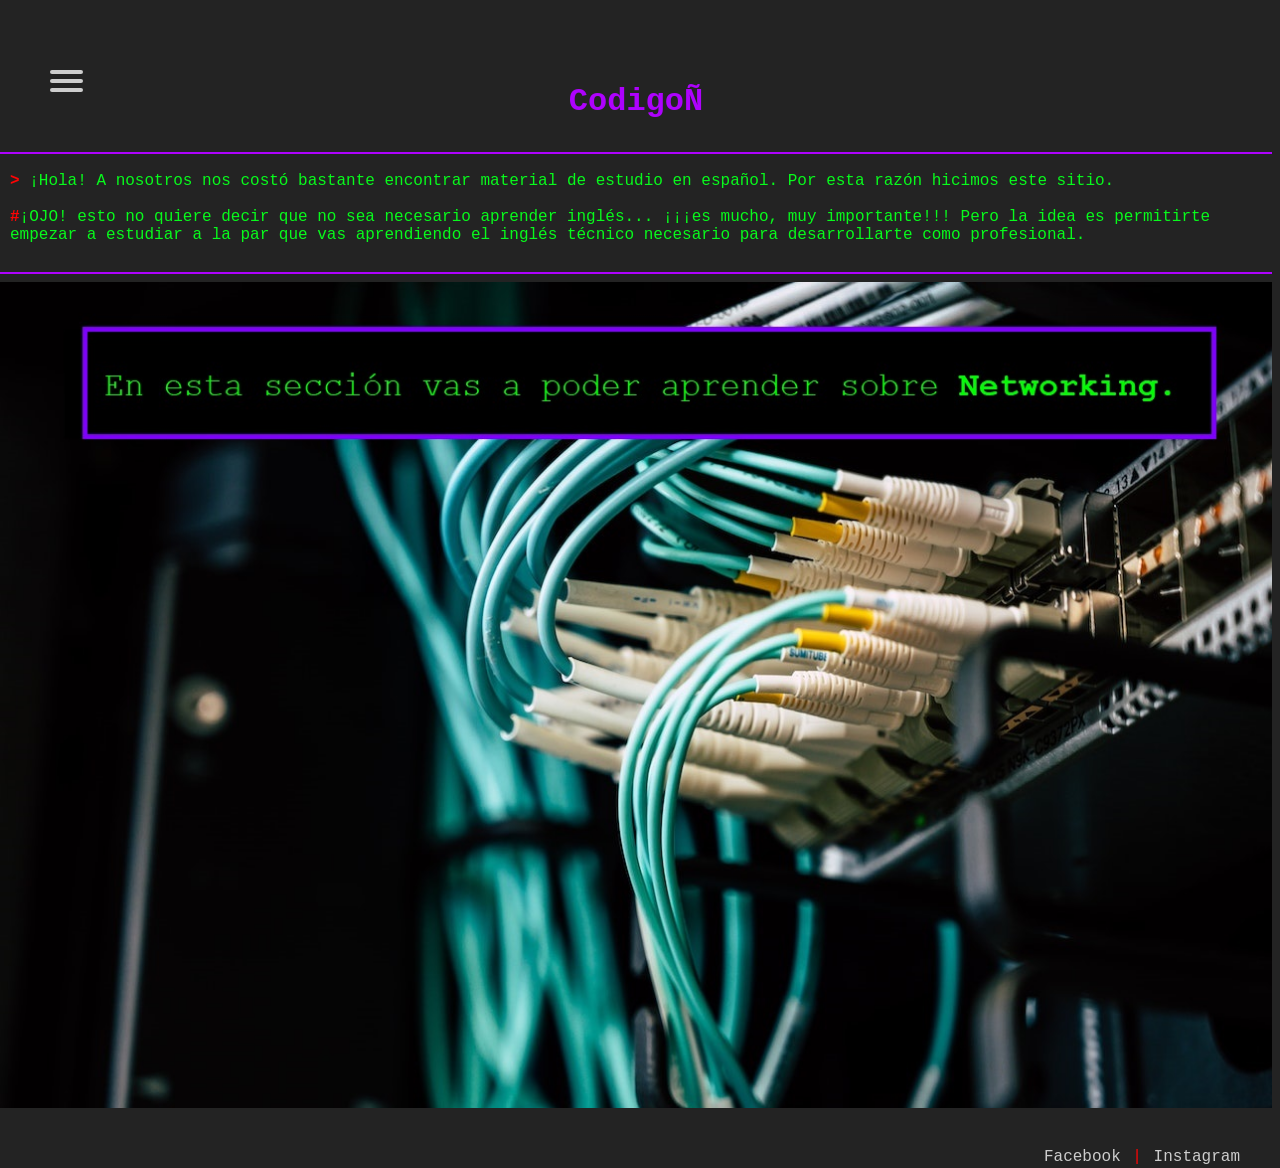
<file: index.html>
<!DOCTYPE html>
<html lang="en">
<head>
    <meta charset="UTF-8">
    <meta http-equiv="X-UA-Compatible" content="IE=edge">
    <meta name="viewport" content="width=device-width, initial-scale=1.0">
    <title>codigoÑ Home</title>
    <link rel="stylesheet" type="text/css" href="style.css" />
    <script src="script.js"></script>


</head>
<body>
    
    <header id="idheader", class="box">
        
    </header>
            
    <script src="script.js"></script>    



    <article >
        
        <b>></b> ¡Hola! A nosotros nos costó bastante encontrar material de estudio en español. Por esta razón hicimos este sitio.
        <br>
        <br>
        <b>#</b>¡OJO! esto no quiere decir que no sea necesario aprender inglés... ¡¡¡es mucho, muy importante!!! Pero la idea es permitirte empezar a estudiar a la par que vas aprendiendo el inglés técnico necesario para desarrollarte como profesional.

    </article>
    <br>
    <hr color=#ae02fd>
    <div class="contenido">
        
        <ul>
            <li><a href="redes.html"><img src="Imagenes/Redes.jpg"  alt="REDES"></a></li>
            <li><a href="programacion.html"><img src="Imagenes/Programacion.jpg"  alt="PROGRAMACION"></a></li>
            <li><a href="so.html"><img src="Imagenes/SO.jpg"  alt="SISTEMAS OPERATIVOS"></a></li>
        </ul>
        
        
    </div>

    <footer id="idfooter", class="box">
        
    </footer> 
            
    <script src="script.js"></script>    

    
    
</body>
</html>
</file>
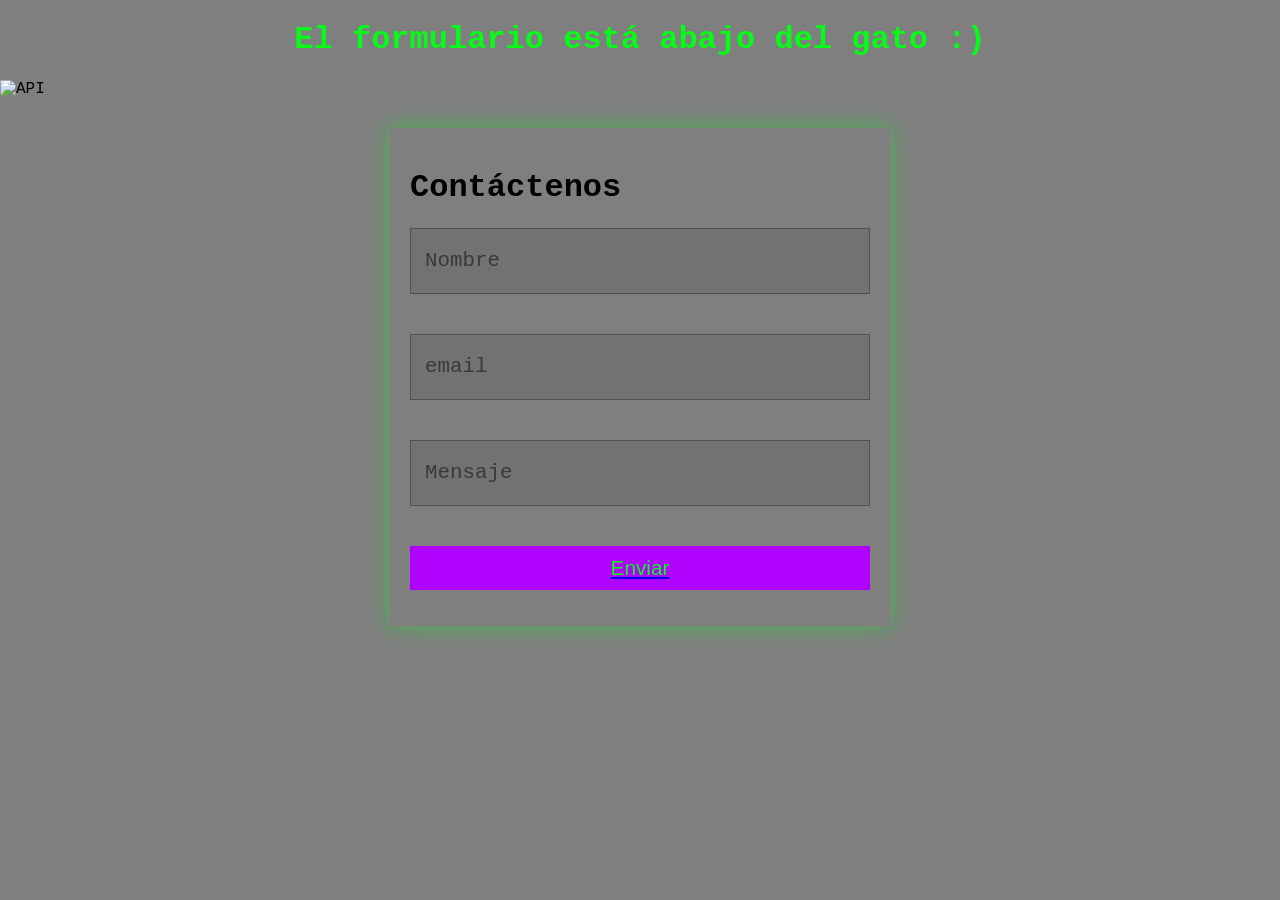
<file: contacto.html>
<!DOCTYPE html>
<html lang="en">

<head>
    <meta charset="UTF-8">
    <meta http-equiv="X-UA-Compatible" content="IE=edge">
    <meta name="viewport" content="width=device-width, initial-scale=1.0">
    <title>Document</title>
    <link rel="stylesheet" type="text/css" href="styleForm.css" /> 
    <link rel="preconnect" href="https://fonts.gstatic.com">
    <link href="https://fonts.googleapis.com/css2?family=Ubuntu:ital,wght@0,300;0,400;0,500;0,700;1,300;1,400;1,500;1,700&display=swap" rel="stylesheet">
</head>
    
</head>

<body>
<!--
    <header id="idheader", class="box">
        
    </header>
            
    <script src="script.js"></script>    

-->
    <span class="imagenDelGato">
        <h1 class="gato">El formulario está abajo del gato :)</h1>
        <img alt="API">
        <script src="scriptForm.js"></script>
    </span>

        <form action="" method="post" class="formulario" id="form">
            <div class="form">
                <h1 class="formulario__titulo">Contáctenos</h1>
                <div class="grupo">
                    <input type="text" class="formulario__input" id="nombre">
                    <label for="" class="formulario__label">Nombre</label> 
                </div>
                <div class="grupo">
                    <input type="email" class="formulario__input" id="email">
                    <label for="mail" class="formulario__label" id="mail">email</label>
                </div>
                <div class="grupo"></div>
                    <input type="text" class="formulario__input" id="mensaje">
                    <label for="" class="formulario__label">Mensaje</label>
                </div>
                <a href="index.html"><button type="submit" class="formulario__submit">Enviar</button>
                <p class="warnings" id="warnings"></p></a>
            </div>
        </form>
        <script src="scriptForm.js"></script>
  

        
 <!--       
        <footer id="idfooter", class="box">
        
        </footer> 
                
        <script src="script.js"></script> 
-->       

</body>
</html>
</file>
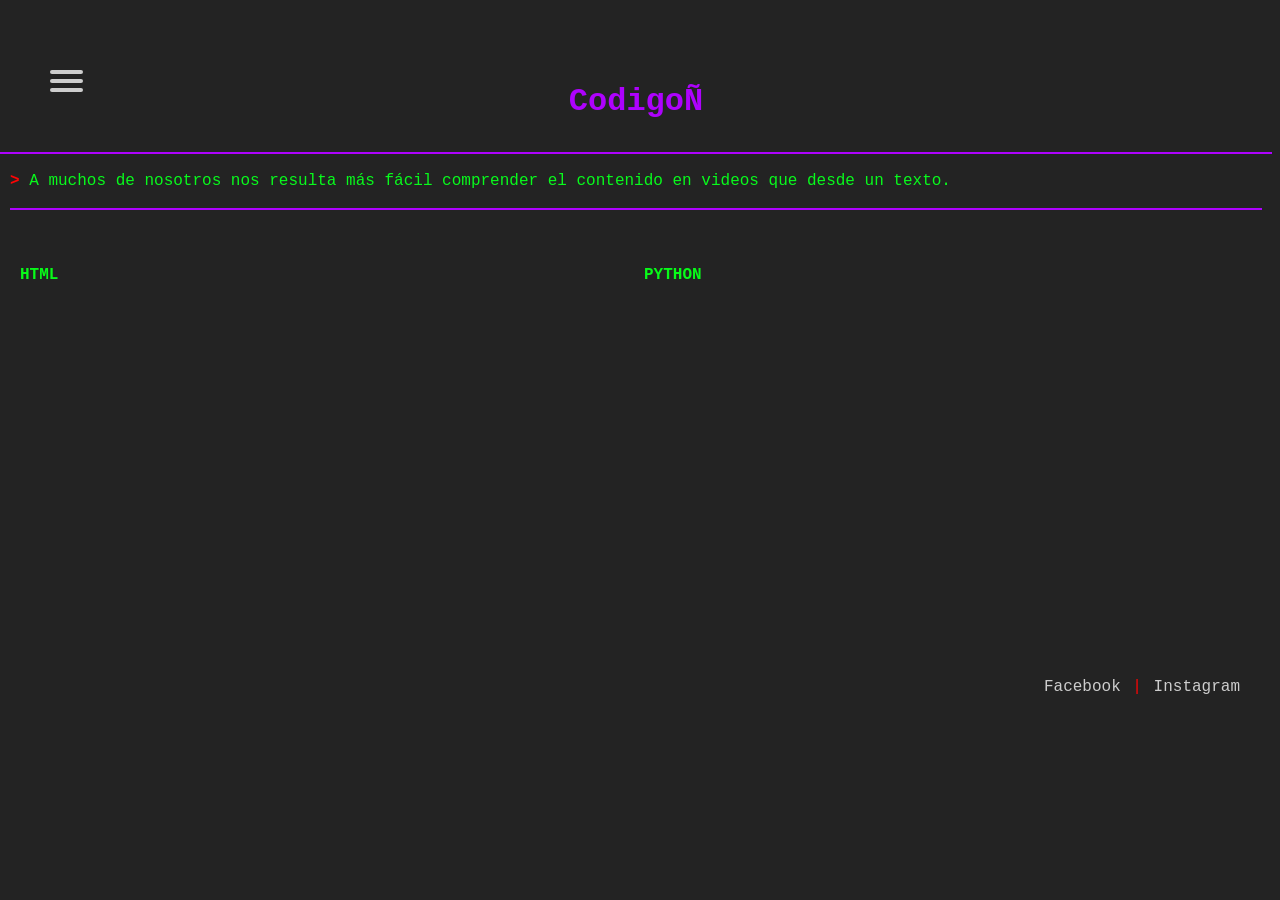
<file: programacion.html>
<!DOCTYPE html>
<html lang="en">
<head>
    <meta charset="UTF-8">
    <meta http-equiv="X-UA-Compatible" content="IE=edge">
    <meta name="viewport" content="width=device-width, initial-scale=1.0">
    <title>codigoÑ Programacion</title>
    <link rel="stylesheet" type="text/css" href="style.css" />
    <script src="script.js"></script>


</head>
<body>
    
    <header id="idheader", class="box">
        
    </header>
            
    <script src="script.js"></script>  
    <div>
        <article>
            
            <b>></b> A muchos de nosotros nos resulta más fácil comprender el contenido en videos que desde un texto.
            <br>
            <br>
            <hr color="#ae02fd">
        </article>
        <br>
        <div class="programacion">
            <div class="progrmacionHTML">
                <div>
                    <H1>HTML</H1>
                    <iframe width="560" height="315" src="https://www.youtube.com/embed/LFubrq6dnE4" title="YouTube video player" frameborder="0" allow="accelerometer; autoplay; clipboard-write; encrypted-media; gyroscope; picture-in-picture" allowfullscreen></iframe>
                </div>

                <div>
                    <H1>PYTHON</H1>
                    <iframe width="560" height="315" src="https://www.youtube.com/embed/DAdRO6ByBoU" title="YouTube video player" frameborder="0" allow="accelerometer; autoplay; clipboard-write; encrypted-media; gyroscope; picture-in-picture" allowfullscreen></iframe>
                </div>
            </div>
    
        </div>
       
    </div>    
    
    <footer id="idfooter", class="box">
        
    </footer> 
            
    <script src="script.js"></script>    
    


</body>
</html>
</file>
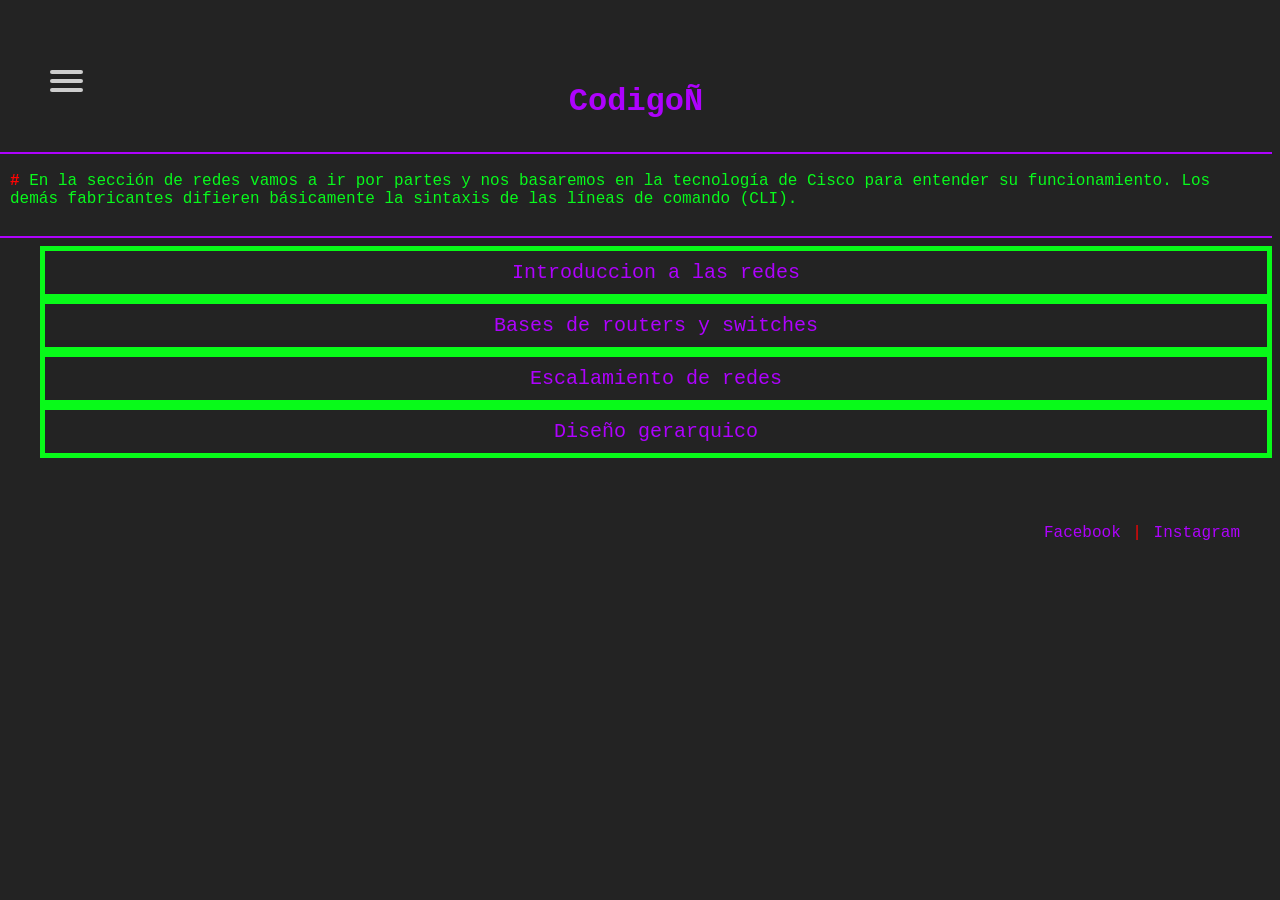
<file: redes.html>
<!DOCTYPE html>
<html lang="en">
<head>
    <meta charset="UTF-8">
    <meta http-equiv="X-UA-Compatible" content="IE=edge">
    <meta name="viewport" content="width=device-width, initial-scale=1.0">
    <title>codigoÑ Redes</title>
    <link rel="stylesheet" type="text/css" href="style.css" />
    <script src="script.js"></script>


</head>
<body>
    
    <header id="idheader", class="box">
        
    </header>
            
    <script src="script.js"></script>    



    <article>
       <b>#</b> En la sección de redes vamos a ir por partes y nos basaremos en la tecnología de Cisco para entender su funcionamiento. Los demás fabricantes difieren básicamente la sintaxis de las líneas de comando (CLI).
    </article>
    <br>
    <hr color="#ae02fd">

    <div class="redes">
     
        <ul>
            <li><a href="Documentos/CCNA 1 - Routing and Switching. Introduction to Networks.pdf"  download="Introduccion a las redes" >Introduccion a las redes</a></li>
            <li><a href="Documentos/CCNA 2 - Routing and Switching. Routing and Switching Essencials.pdf"  download="Bases de routers y switches">Bases de routers y switches</a></li>
            <li><a href="Documentos/CCNA 3 - Routing and Switching. Routing and Switching Escalamiento de redes.pdf"  download="Escalamiento de redes">Escalamiento de redes</a></li>
            <li><a href="Documentos/CCNA 4 - routing and switching. routing and switching diseño jerárquico.pdf"  download="Diseño gerarquico">Diseño gerarquico</a></li>
        </ul>


   

    <footer id="idfooter", class="box">
        
    </footer> 
            
    <script src="script.js"></script>    

    
    
</body>
</html>
</file>
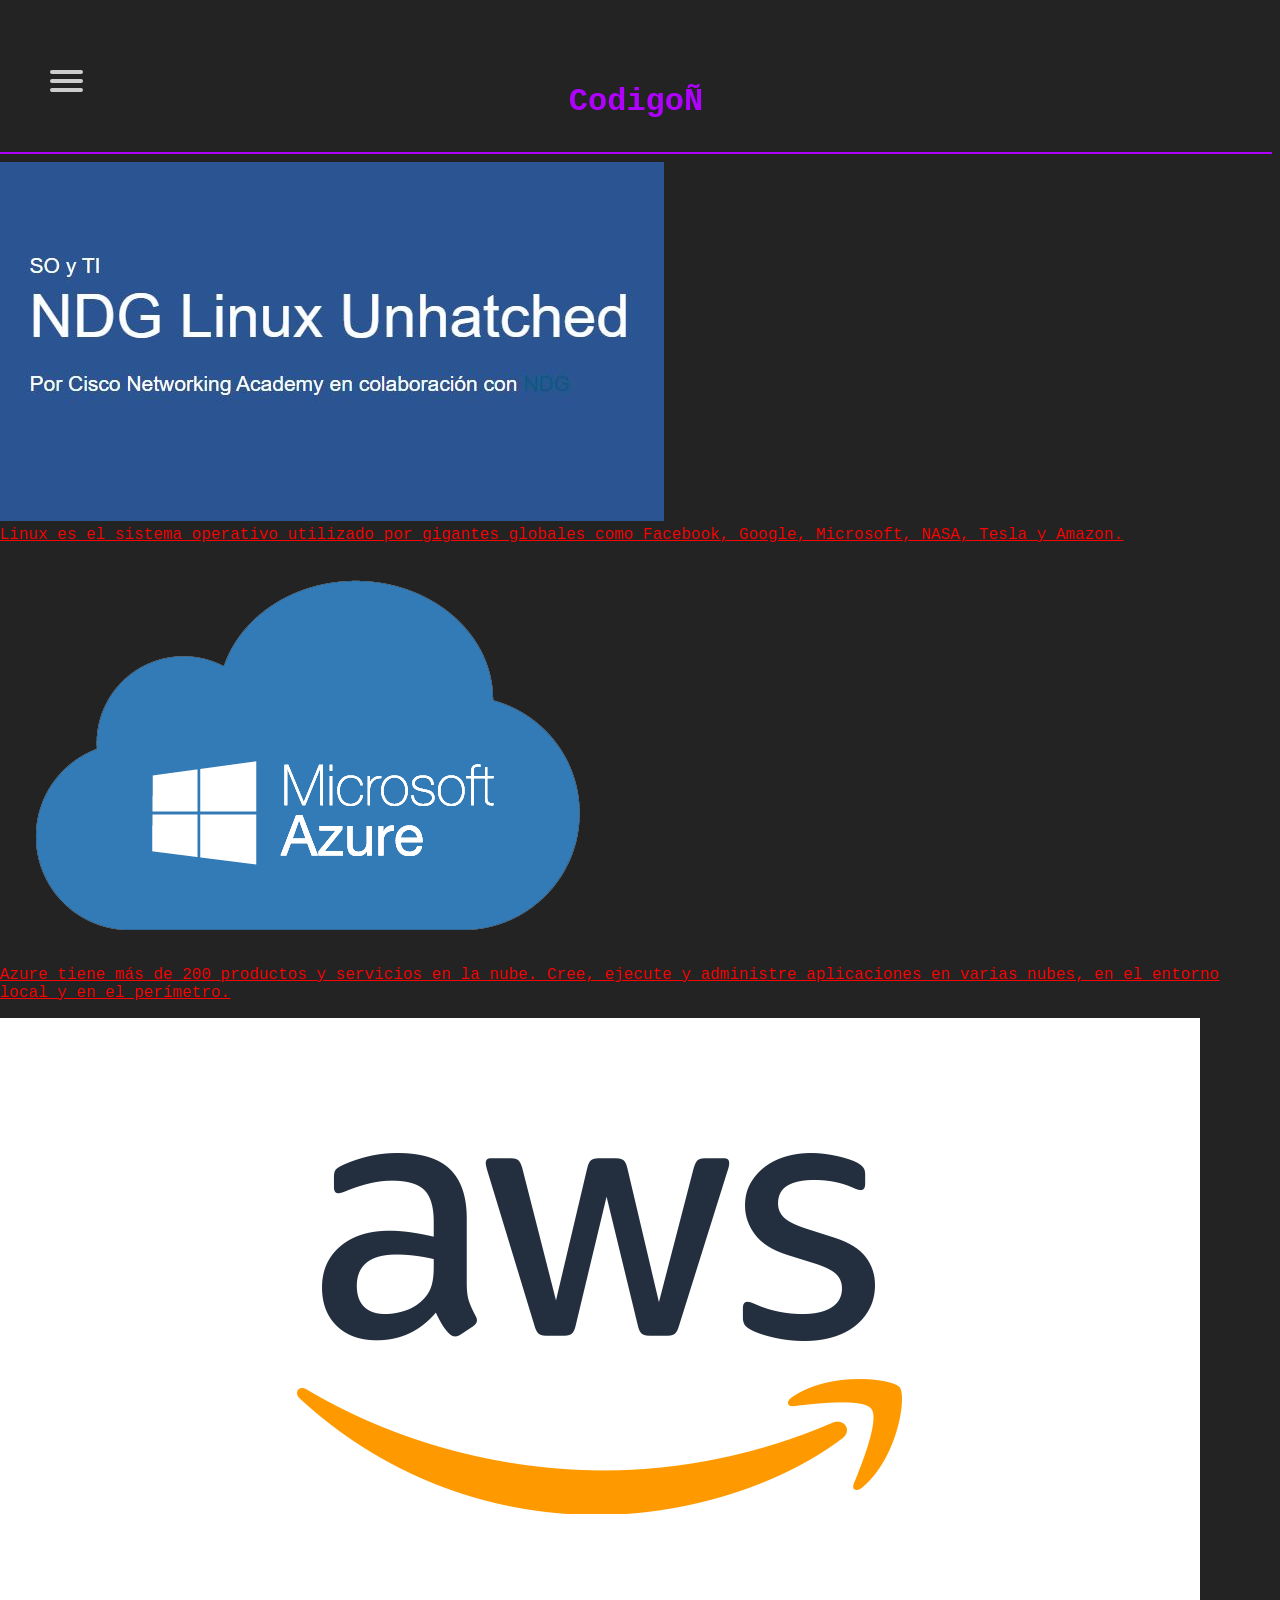
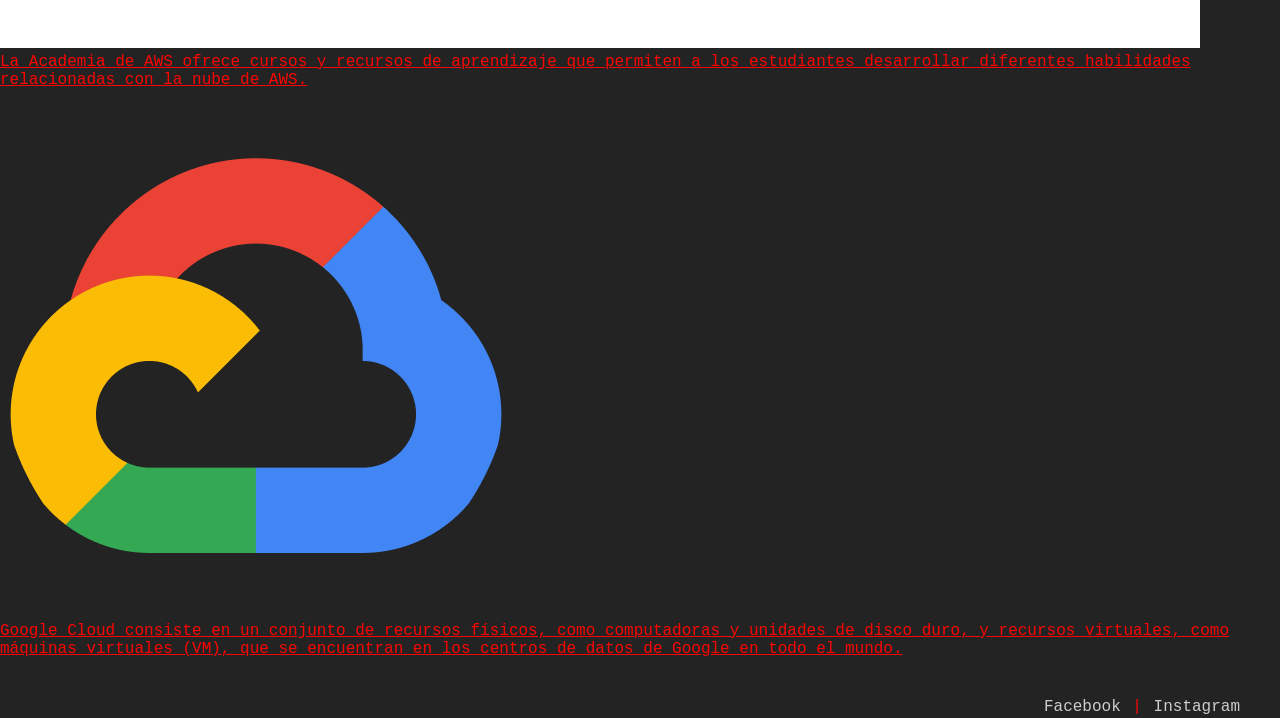
<file: so.html>
<!DOCTYPE html>
<html lang="en">
<head>
    <meta charset="UTF-8">
    <meta http-equiv="X-UA-Compatible" content="IE=edge">
    <meta name="viewport" content="width=device-width, initial-scale=1.0">
    <title>codigoÑ SO</title>
    <link rel="stylesheet" type="text/css" href="style.css" />
    <script src="script.js"></script>


</head>
<body>
    
    <header id="idheader", class="box">
        
    </header>
            
    <script src="script.js"></script>    


    <nav>
        <div class="slides">
                       
            <div class="slide">
                    <a href="https://www.netacad.com/es/courses/os-it/ndg-linux-unhatched"><img src="Imagenes/Linux_NetAcad.JPG" alt="">
                        <p>Linux es el sistema operativo utilizado por gigantes globales como Facebook, Google, Microsoft, NASA, Tesla y Amazon.</p>
                    </a>
            </div>
        </div>
                            
                    
                            
        <div class="slide">
            <a href="https://learn.microsoft.com/es-es/certifications/"><img src="Imagenes/MS_Azure.png" alt="">
                <p>Azure tiene más de 200 productos y servicios en la nube. Cree, ejecute y administre aplicaciones en varias nubes, en el entorno local y en el perímetro.</p>
            </a>
        </div>
                
                    
        <div class="slide">
                   
            <a href="https://aws.amazon.com/es/training/awsacademy/"><img src="Imagenes/aws_logo.png" alt="">
                <p>La Academia de AWS ofrece cursos y recursos de aprendizaje que permiten a los estudiantes desarrollar diferentes habilidades relacionadas con la nube de AWS.</p>
            </a>
        </div>
                
                        
                    
        <div class="slide">
            
                    
                <a href="https://cloud.google.com/training?hl=es"><img src="Imagenes/Google_Cloud.png" alt="">                    
                    <p>Google Cloud consiste en un conjunto de recursos físicos, como computadoras y unidades de disco duro, y recursos virtuales, como máquinas virtuales (VM), que se encuentran en los centros de datos de Google en todo el mundo.</p>

                </a>
                
        </div>
          
               
          
    </nav>
    
    
    <footer id="idfooter", class="box">
    </footer> 
    <script src="script.js"></script>    


</body>
</html>
</file>
<file: style.css>
/*############################################################################
####################      GENERAL          ####################################
############################################################################*/
* {
    background-color: #232323; 
    color: #fd0404;
    font-family:courier, "courier new", serif; 
    font-size: 100%;
    margin-top: 0px;
    margin-left: 0px;
    margin-left: 0px;
    }



.contenido {
	width: auto;
  height: auto;
	margin:50px auto 0;
	overflow: hidden;
  margin-top: 0px;
  padding-top: 0px;
}

.contenido ul {
	display: flex;
	padding: 0;
	width: 300%;
  height: 90vmin;	
	animation: slide 10s infinite alternate ease-in-out;
}

.contenido li {
	width: 100vw;

	list-style: none;
 
}

.contenido img {
	width: 100%;
  
  
}

@keyframes slide {
	0% {margin-left: 0;}
	33% {margin-left: 0;}
	
	34% {margin-left: -100%;}
	66% {margin-left: -100%;}
	
	67% {margin-left: -200%;}
	100% {margin-left: -200%;}
	
	
}


article{
  
  padding: 10px;
  color:rgb(8, 250, 28);
  

}


/*############################################################################
####################   FIN DE GENERAL          ####################################
############################################################################*/





/*############################################################################
####################   Heder y footer          ####################################
############################################################################*/     

#header{
  display: inline-flex;
  flex-flow: row wrap;
  font-size: 50rem;

}


#logo{
    text-align: center;
    color: #cdcdcd;
    line-height: 100px;
    margin: auto;
    font-size: 2em;    
    font-weight: bold;
    padding-top: 0;
}

#logo a{
  color: #ae02fd;
  text-decoration: none;
 
}

.menufooter{
    display: inline-flex;
    float: none;
    
}

.menufooter a{
  padding: 2px;
  color: #cdcdcd;
  text-decoration: none;
}

.menufooter a:hover{
  background-color: rgb(8, 250, 25);
}

.menufooter{
  float: right  ;
  margin-right: 30px;
  margin-top: 20px;
  
}


.box {
  margin-top: 20px;
}


/*############################################################################
####################    FIN de Heder y footer  ################################
############################################################################*/     


/*############################################################################
####################    Redes, programacion y SO   ##############################
############################################################################*/     

.redes {
  background-color: #232323;
  display: grid;
  gap: 10px;
  grid-template-columns: repeat(grid-fit, minmax(50px, 1fr));
  
}

.redes li{
  color: #ae02fd;
  border: 5px solid rgb(8, 250, 25);
  
  display: flex;
  justify-content: center;
  align-items: center;
  font-size: 20px;
  padding: 10px;
  
}

.redes a{
  text-decoration: none;
  color: #ae02fd;
  
}




.progrmacionHTML{
  padding: 20px;
  display: grid;
  gap: 1rem;
  grid-auto-rows: 22rem;
  grid-template-columns: repeat(auto-fit, minmax(min(100%, 25rem), 1fr));
  grid-auto-flow: dense;
}

h1{
  color: rgb(8, 250, 25);
}

/*############################################################################
####################   FIN Redes, programacion y SO ################################
############################################################################*/     

/*%%%%%%%%%%%%%%%%%%%%%%%%%%%%%%%%%%%%%%%%%%%%%%%%%%%%%%%
%%%%%%%%%%%%%%   Menu Hamburguesa   %%%%%%%%%%%%%%%%%%%%
%%%%%%%%%%%%%%%%%%%%%%%%%%%%%%%%%%%%%%%%%%%%%%%%%%%%%%%%*/ 




  #menuHam {
    display: inline-block;
    flex-direction: column-reverse;
    position: relative;
    top: 50px;
    left: 50px;
  
    z-index: 1;
  
    -webkit-user-select: none;
    user-select: none;
  }
  
  #menuHam a {
    text-decoration: none;
    color: #232323;
  
    transition: color 0.3s ease;
  }
  

  
  #menuHam input {
    display: block;
    width: 40px;
    height: 32px;
    position: absolute;
    top: -7px;
    left: -5px;
  
    cursor: pointer;
  
    opacity: 0; 
    z-index: 2; 
  
    -webkit-touch-callout: none;
  }
  
  #menuHam span {
    display: block;
    width: 33px;
    height: 4px;
    margin-bottom: 5px;
    position: relative;
  
    background: #cdcdcd;
    border-radius: 3px;
  
    z-index: 1;
  
    transform-origin: 4px 0px;
  
    transition: transform 0.5s cubic-bezier(0.77, 0.2, 0.05, 1),
     
  }
  
  #menuHam span:first-child {
    transform-origin: 0% 0%;
  }
  
  #menuHam span:nth-last-child(2) {
    transform-origin: 0% 100%;
  }
  
  
  #menuHam input:checked ~ span {
    opacity: 1;
    transform: rotate(45deg) translate(-2px, -1px);
    background: #232323;
  }
  
  
  #menuHam input:checked ~ span:nth-last-child(3) {
    opacity: 0;
    transform: rotate(0deg) scale(0.2, 0.2);
  }
  
  
  #menuHam input:checked ~ span:nth-last-child(2) {
    transform: rotate(-45deg) translate(0, -1px);
  }
  

  #menu {
    position: absolute;
    width: 300px;
    margin: -100px 0 0 -50px;
    padding: 50px;
    padding-top: 125px;
  
    background: #ededed;
    list-style-type: none;
    -webkit-font-smoothing: antialiased;
    
  
    transform-origin: 0% 0%;
    transform: translate(-100%, 0);
  
    transition: transform 0.5s cubic-bezier(0.77, 0.2, 0.05, 1);
    
  }
  
  #menu li {
    padding: 10px 0;
    font-size: 22px;
  }
  

  #menuHam input:checked ~ ul {
    transform: none;
  }
  
  /* ############################################################
  $$$$$$$$$$$$$$$    FIN DE MENU HAMBURGUESA      $$$$$$$$$$$$
  ###############################################################*/
</file>
<file: styleForm.css>
* {
    box-sizing: border-box;
}
body{
    margin: 0;
    font-family: 'Courier New', Courier, monospace;
    background: rgba(0, 0, 0, 0.5);
}
.formulario{
    width: 500px;
    max-width: 100%;
    margin: auto;
    margin-top: 30px;
    padding: 20px;
    box-shadow: 0 0 20px 1px rgba(8, 250, 25, 0.4);
    position: relative;
}

.formulario__input, .formulario__label, .formulario__submit {
    display: block;
    width: 100%;
    font-size: 1.3em;
}

.formulario__input{
    padding: 20px;
    background: rgba(1, 2, 0, 0.1);
    border: 1px solid rgba(0, 0, 0, 0.3);
    margin-bottom: 40px;
}
.formulario__input:focus +
.formulario__label{
    margin-top: -135px;
}

.formulario__label{
    padding-left: 15px;
    position: absolute;
    margin-top: -85px;
    z-index: -20;
    color: rgba(0, 0, 0, 0.5);
    transition: all;
}

.formulario__submit{
    background: #ae02fd;
    color: rgb(8, 250, 25);
    padding: 10px 20px;
    cursor: pointer;
    border: none;
}
.fijar{
    margin-top: -135px;
}

.gato{
    text-align: center;
    color: rgb(8, 250, 25);
</file>
